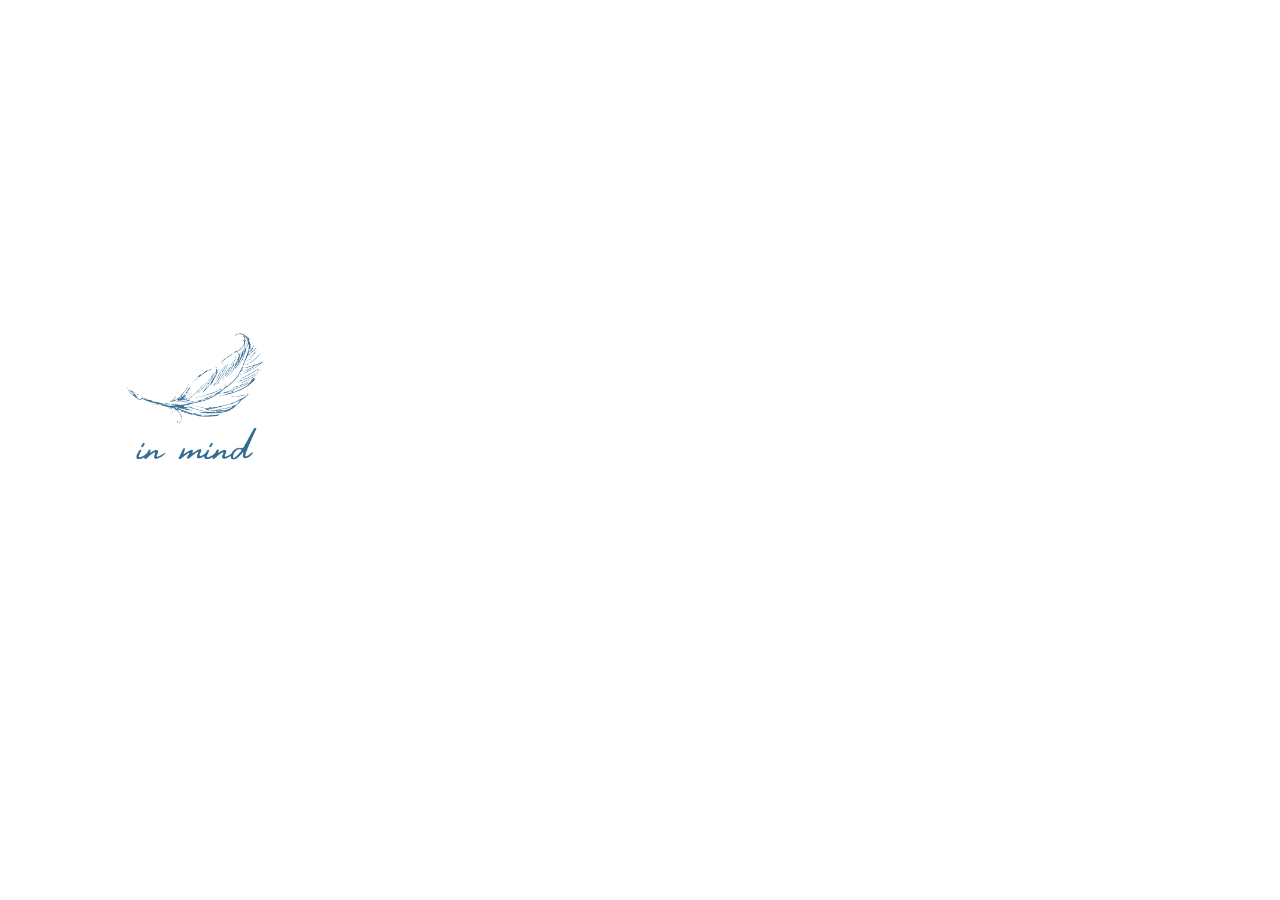
<file: index.html>
<!DOCTYPE html>
<html lang="en">

<head>
    <meta charset="UTF-8">
    <meta http-equiv="X-UA-Compatible" content="IE=edge">
    <meta name="viewport" content="width=device-width, initial-scale=1.0">
    <title>In Mind</title>
    <meta name="description" content="메인페이지입니다." />
    <meta name="keywords" content="온라인 추모 서비스" />
    <link rel="stylesheet" href="style/logo.css">
    <script defer src="https://cdn.swygbro.com/public/widget/swyg-widget.js"></script>
</head>

<body>
    <div class="main">
        <a class="logo" href="pages/page1.html">
            <img class="logo__img" src="imgs/logo__.png" alt="">
        </a>
    </div>
</body>

</html>
</file>
<file: style/logo.css>
* {
    padding: 0;
    margin: 0;
    box-sizing: border-box;
}

a {
    text-decoration: none;
}

a:visited {
    color: inherit;
}

li,
ul {
    list-style: none;
}

:root {
    width: 393px;
    height: 852px;
}

.main {
    display: flex;
    justify-content: center;
    align-items: center;
    width: 100%;
    height: 800px;

}

.logo {}

.logo__img {
    width: 150px;
    height: 150px;
    object-fit: cover;
}
</file>
